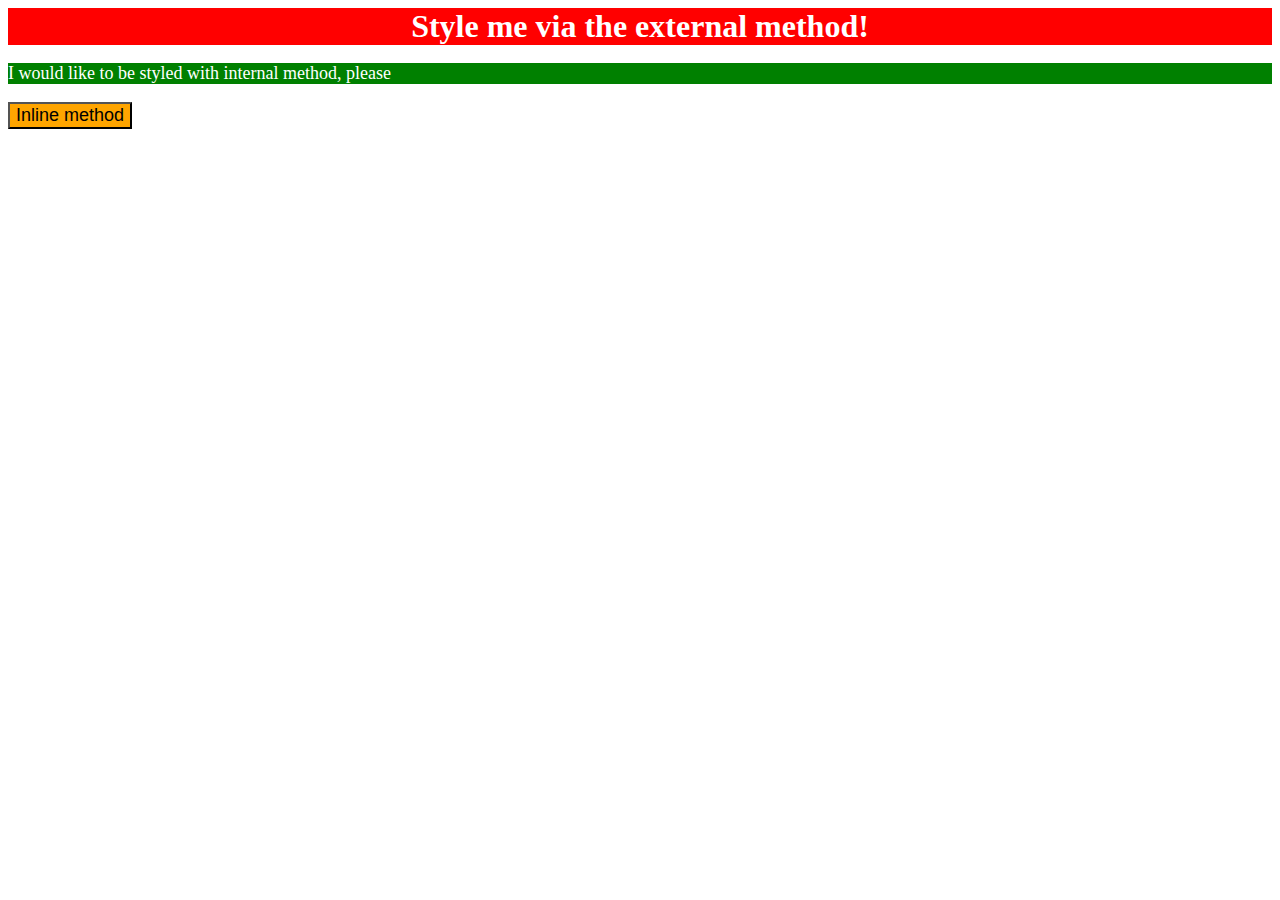
<file: cssexercises01/index.html>
<!DOCTYPE html>
<html lang="en">
<head>
    <meta charset="UTF-8">
    <meta name="viewport" content="width=device-width, initial-scale=1.0">
    <title>Document</title>
    <link rel="stylesheet" href="styles.css">
    <style>
        p{
          color: white;
          background-color: green;
          font-size: 18px;

        }
    </style>
</head>
<body>
    <div>
        Style me via the external method!
    </div>
    <p>I would like to be styled with internal method, please</p>
    <button style= "background-color: orange;font-size: 18px;">Inline method</button>
</body>
</html>
</file>
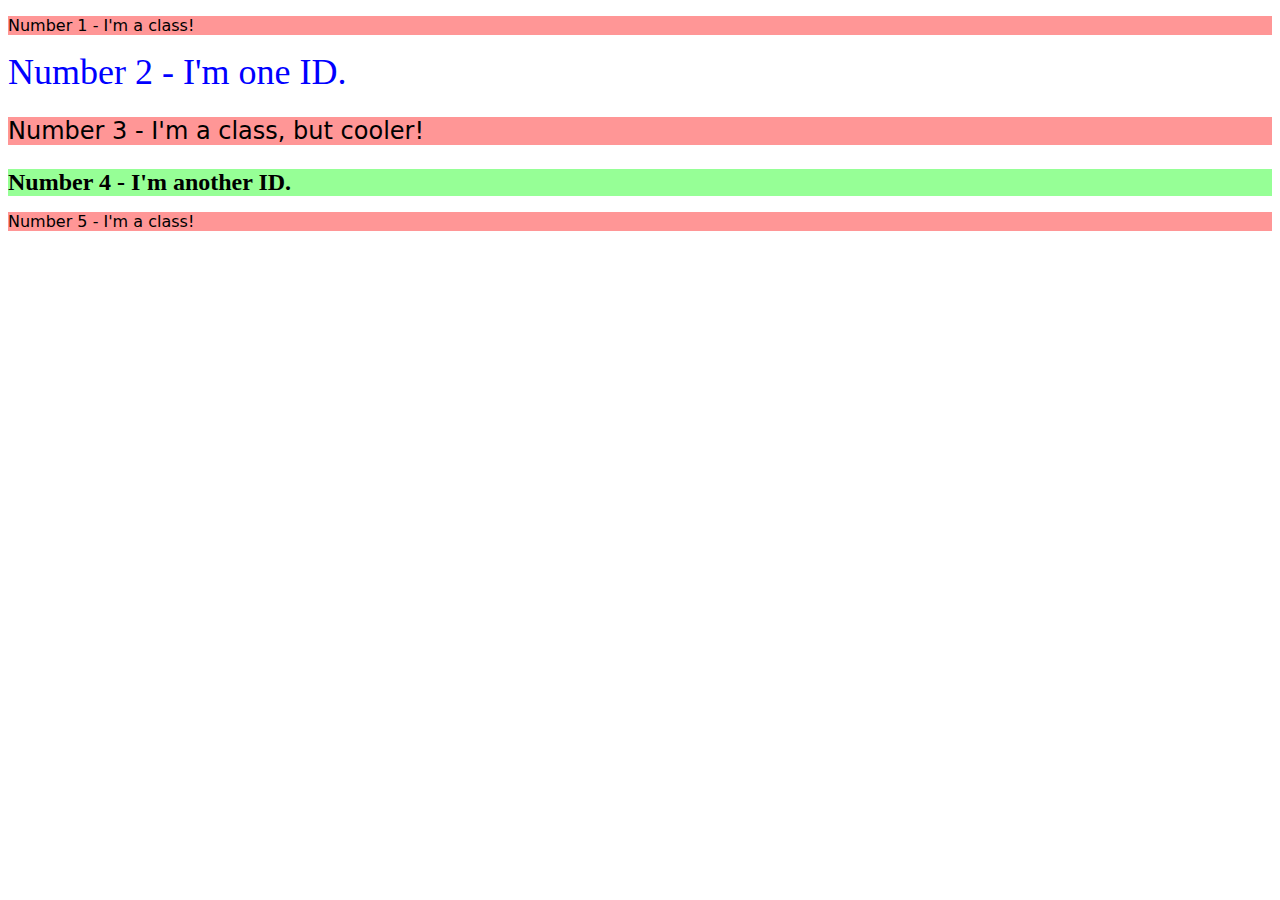
<file: cssexercises02/index.html>
<!DOCTYPE html>
<html lang="en">
  <head>
    <meta charset="UTF-8">
    <meta http-equiv="X-UA-Compatible" content="IE=edge">
    <meta name="viewport" content="width=device-width, initial-scale=1.0">
    <title>Class and ID Selectors</title>
    <link rel="stylesheet" href="style.css">
  </head>
  <body>
    <p class = "odd">Number 1 - I'm a class!</p>
    <div id = "second">Number 2 - I'm one ID.</div>
    <p class = "odd" id="third">Number 3 - I'm a class, but cooler!</p>
    <div id = "fourth">Number 4 - I'm another ID.</div>
    <p class = "odd">Number 5 - I'm a class!</p>
  </body>
</html>
</file>
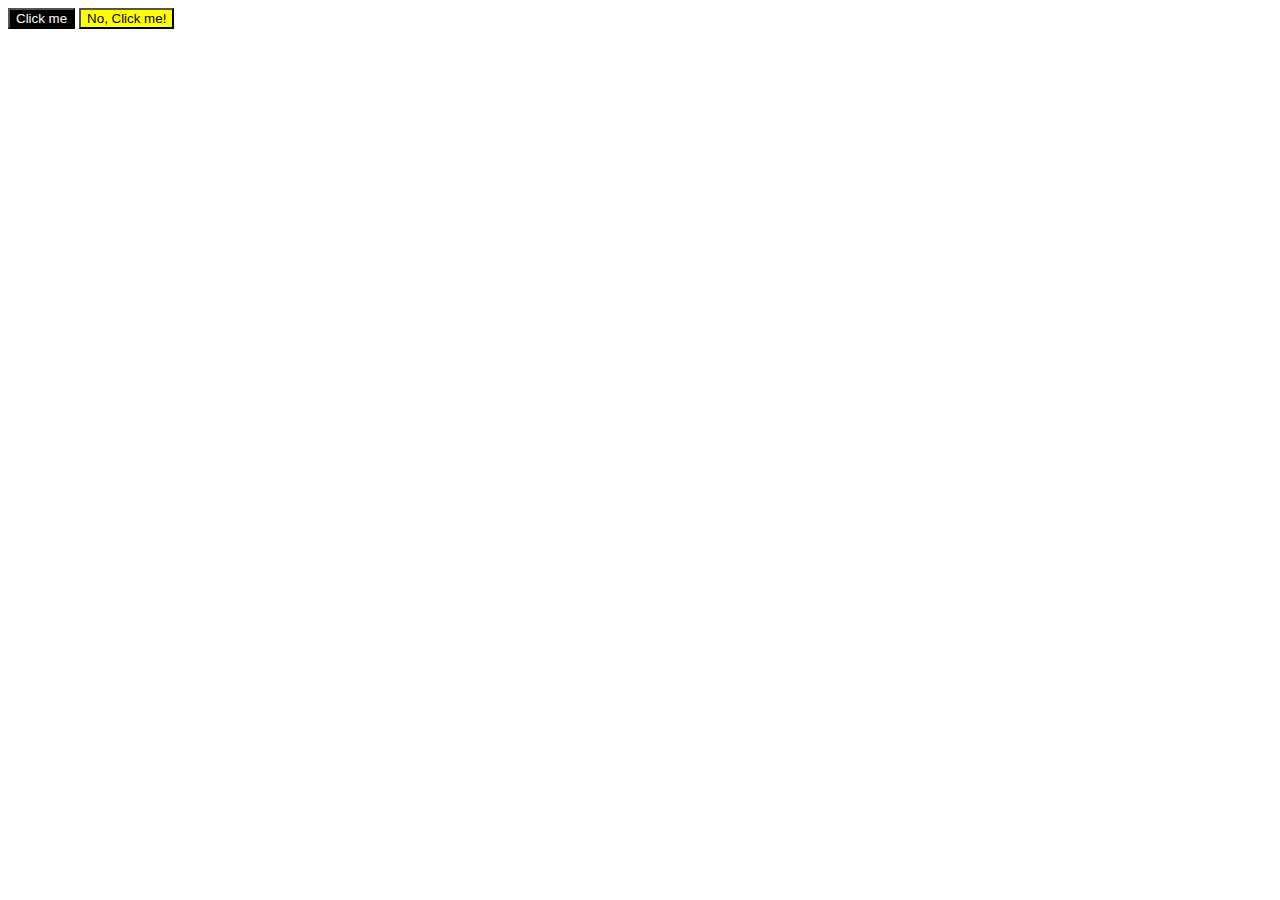
<file: cssexercises03/index.html>
<!DOCTYPE html>
<html lang="en">
<head>
    <meta charset="UTF-8">
    <meta name="viewport" content="width=device-width, initial-scale=1.0">
    <title>Document</title>
    <link rel="stylesheet" href="styles.css">
</head>
<body>
    <button class="one">Click me</button>

    <button class="two">No, Click me!</button>
</body>
</html>
</file>
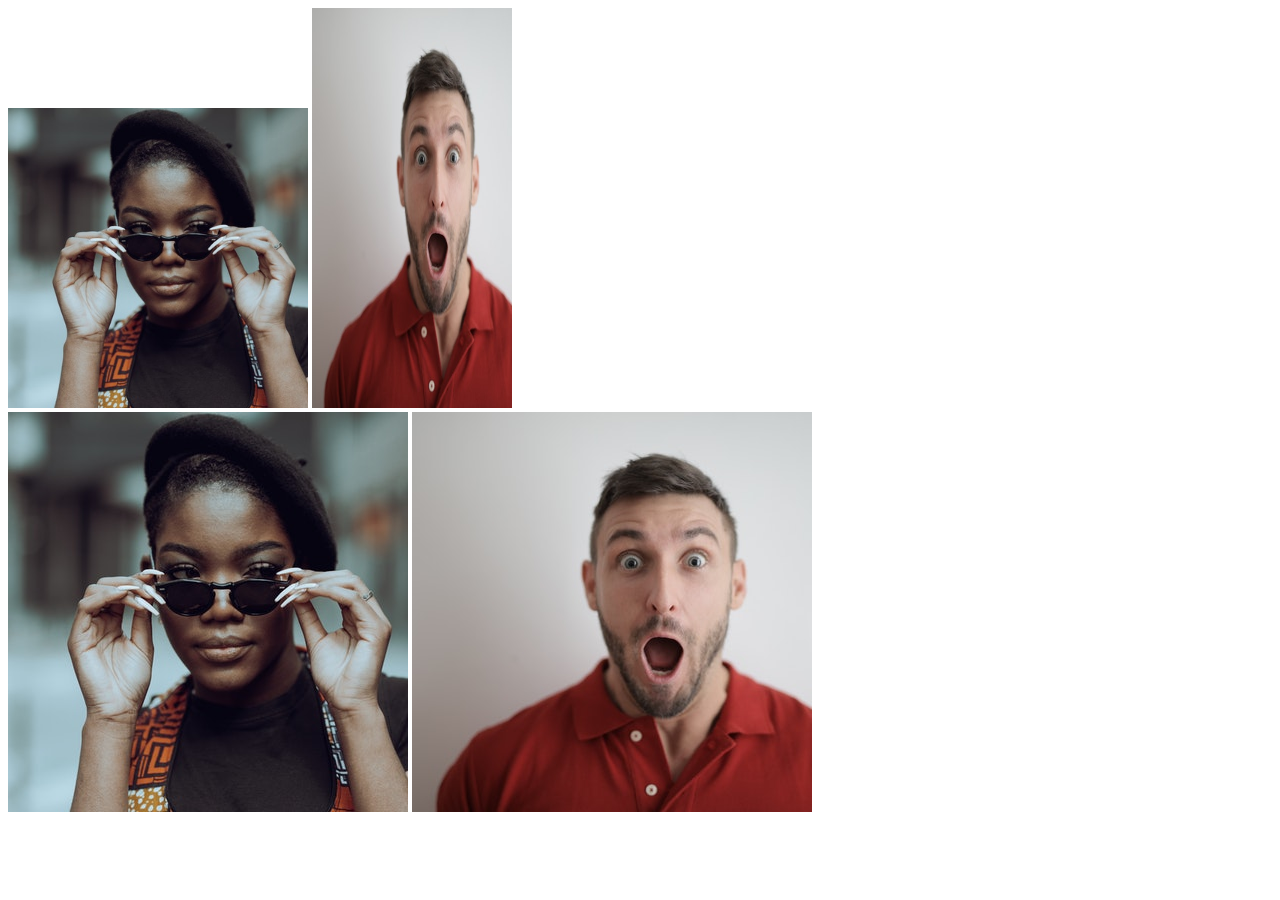
<file: cssexercises04/index.html>
<!DOCTYPE html>
<html lang="en">
  <head>
    <meta charset="UTF-8">
    <meta http-equiv="X-UA-Compatible" content="IE=edge">
    <meta name="viewport" content="width=device-width, initial-scale=1.0">
    <title>Chaining Selectors</title>
    <link rel="stylesheet" href="style.css">
  </head>
  <body>
    <!-- Use the classes BELOW this line -->
    <div>
      <img class="avatar proportioned" src="./pexels-katho-mutodo-8434791.jpg" alt="Woman with glasses">
      <img class="avatar distorted" src="./pexels-andrea-piacquadio-3777931.jpg" alt="Man with surprised expression">
    </div>
    <!-- Use the classes ABOVE this line -->
    <div>
      <img class="original proportioned" src="./pexels-katho-mutodo-8434791.jpg" alt="Woman with glasses">
      <img class="original distorted" src="./pexels-andrea-piacquadio-3777931.jpg" alt="Man with surprised expression">
    </div>
  </body>
</html>
</file>
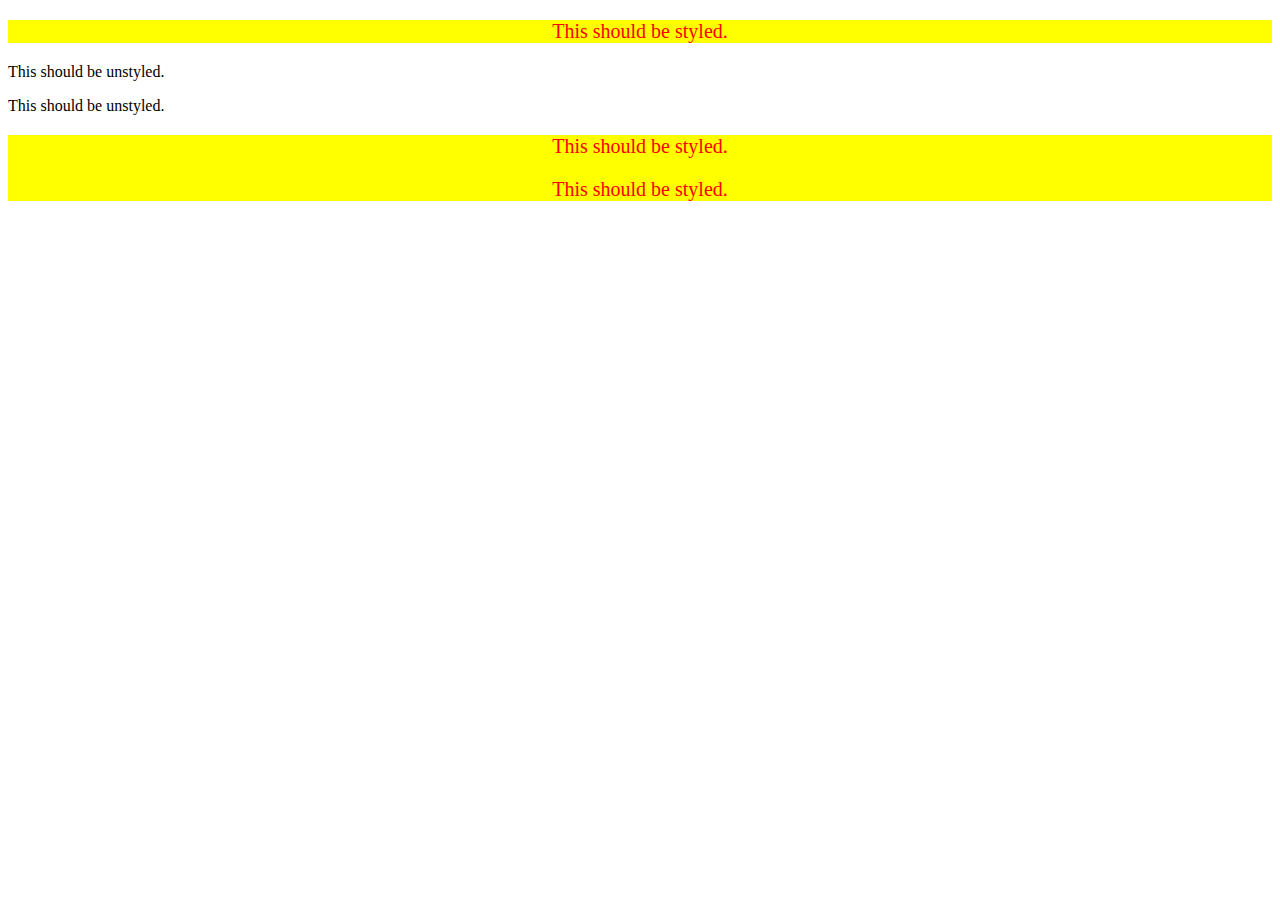
<file: cssexercises05/index.html>
<!DOCTYPE html>
<html lang="en">
  <head>
    <meta charset="UTF-8">
    <meta http-equiv="X-UA-Compatible" content="IE=edge">
    <meta name="viewport" content="width=device-width, initial-scale=1.0">
    <title>Descendant Combinator</title>
    <link rel="stylesheet" href="style.css">
  </head>
  <body>
    <div class="container">
      <p class="text">This should be styled.</p>
    </div>
    <p class="text">This should be unstyled.</p>
    <p class="text">This should be unstyled.</p>
    <div class="container">
      <p class="text">This should be styled.</p>
      <p class="text">This should be styled.</p>
    </div>
  </body>
</html>
</file>
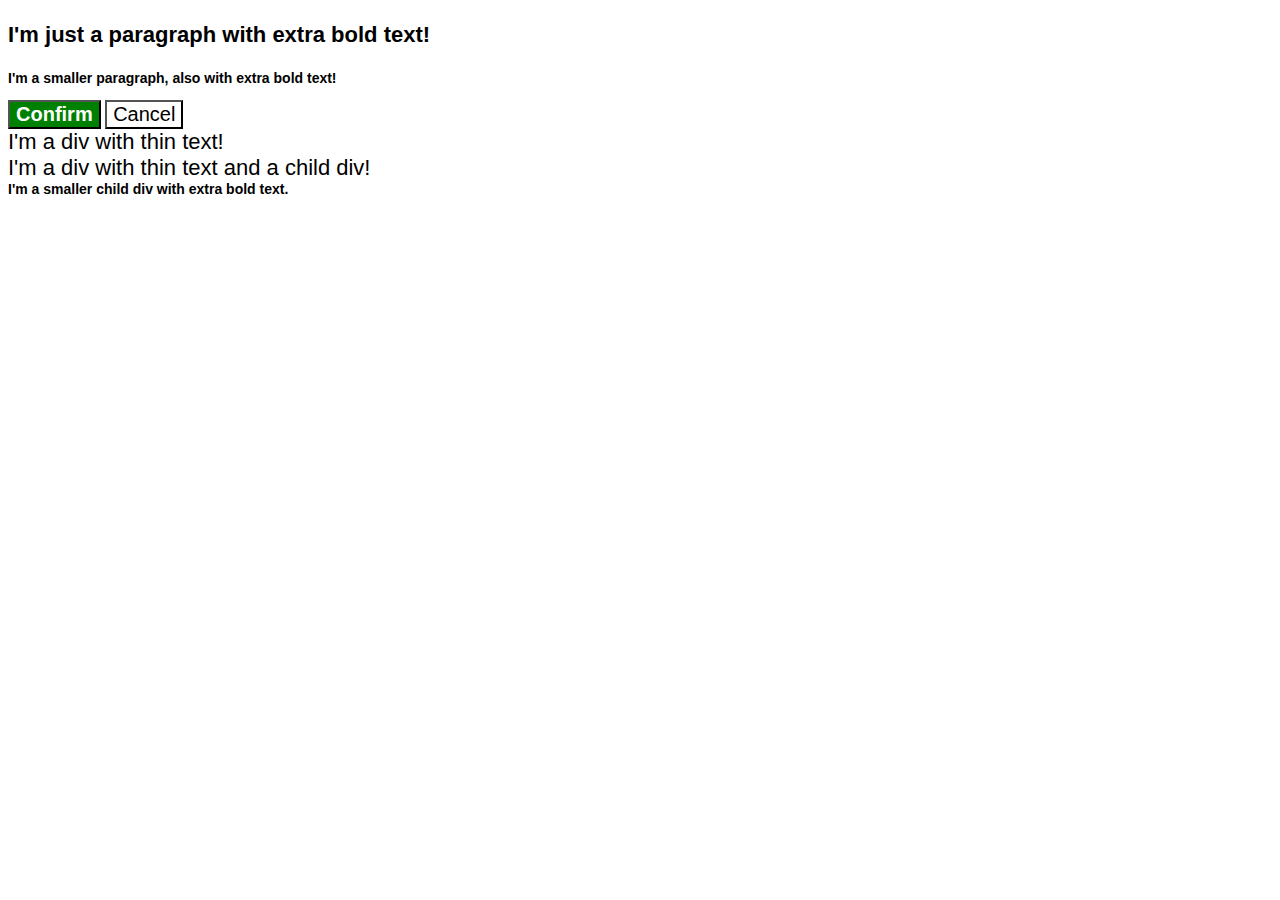
<file: cssexercises06/index.html>
<!DOCTYPE html>
<html lang="en">
  <head>
    <meta charset="UTF-8">
    <meta http-equiv="X-UA-Compatible" content="IE=edge">
    <meta name="viewport" content="width=device-width, initial-scale=1.0">
    <title>Fix the Cascade</title>
    <link rel="stylesheet" href="style.css">
  </head>
  <body>
    <p class="para">I'm just a paragraph with extra bold text!</p>
    <p class="para small-para">I'm a smaller paragraph, also with extra bold text!</p>

    <button id="confirm-button" class="button confirm">Confirm</button>
    <button id="cancel-button" class="button cancel">Cancel</button>

    <div class="text">I'm a div with thin text!</div>
    <div class="text">I'm a div with thin text and a child div!
      <div class="text child">I'm a smaller child div with extra bold text.</div>
    </div>
  </body>
</html>
</file>
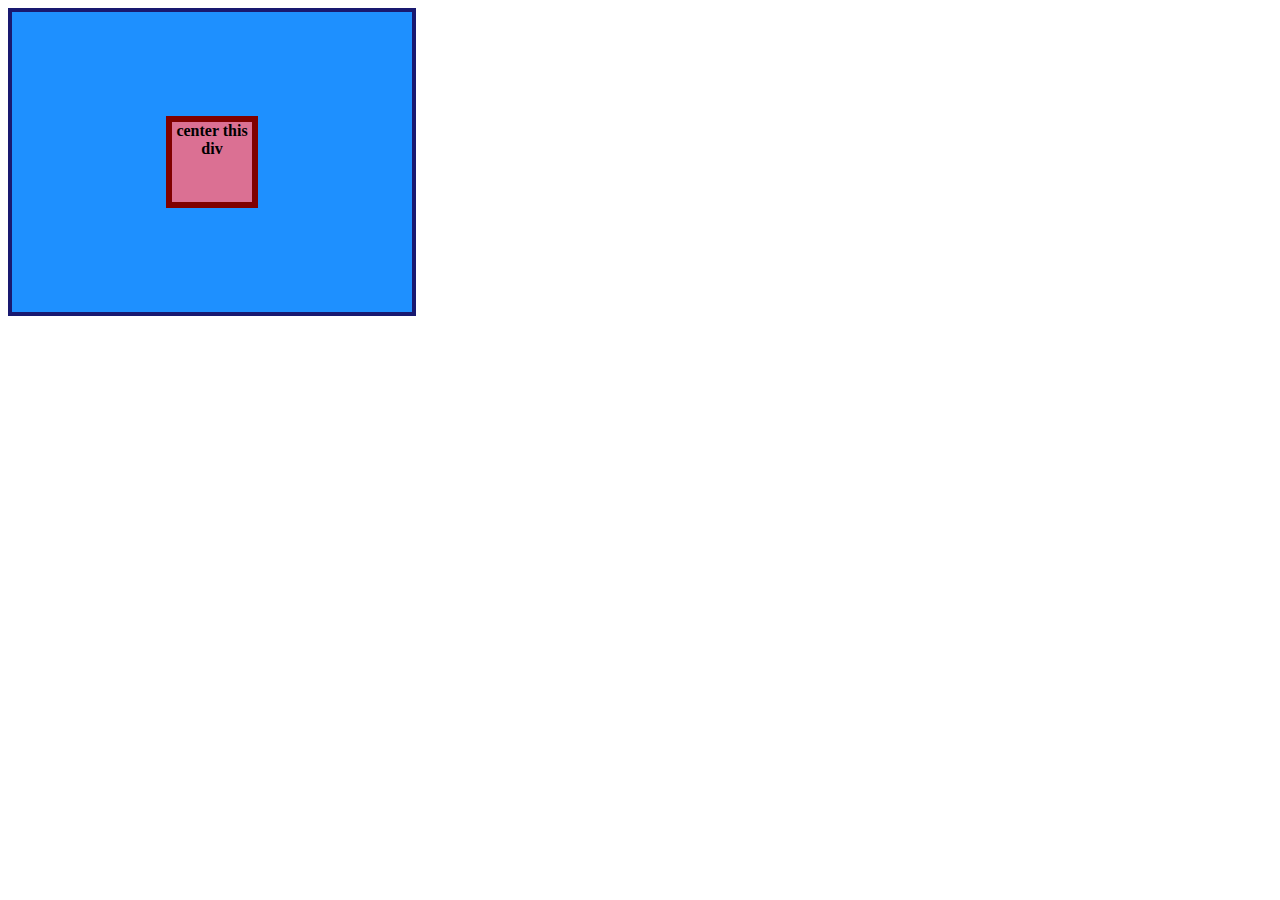
<file: flex/index.html>
<!DOCTYPE html>
<html lang="en">
  <head>
    <meta charset="UTF-8">
    <meta http-equiv="X-UA-Compatible" content="IE=edge">
    <meta name="viewport" content="width=device-width, initial-scale=1.0">
    <title>CENTER THIS DIV</title>
    <link rel="stylesheet" href="style.css">
  </head>
  <body>
    <div class="container">
      <div class="box">center this div</div>
    </div>
  </body>
</html>
</file>
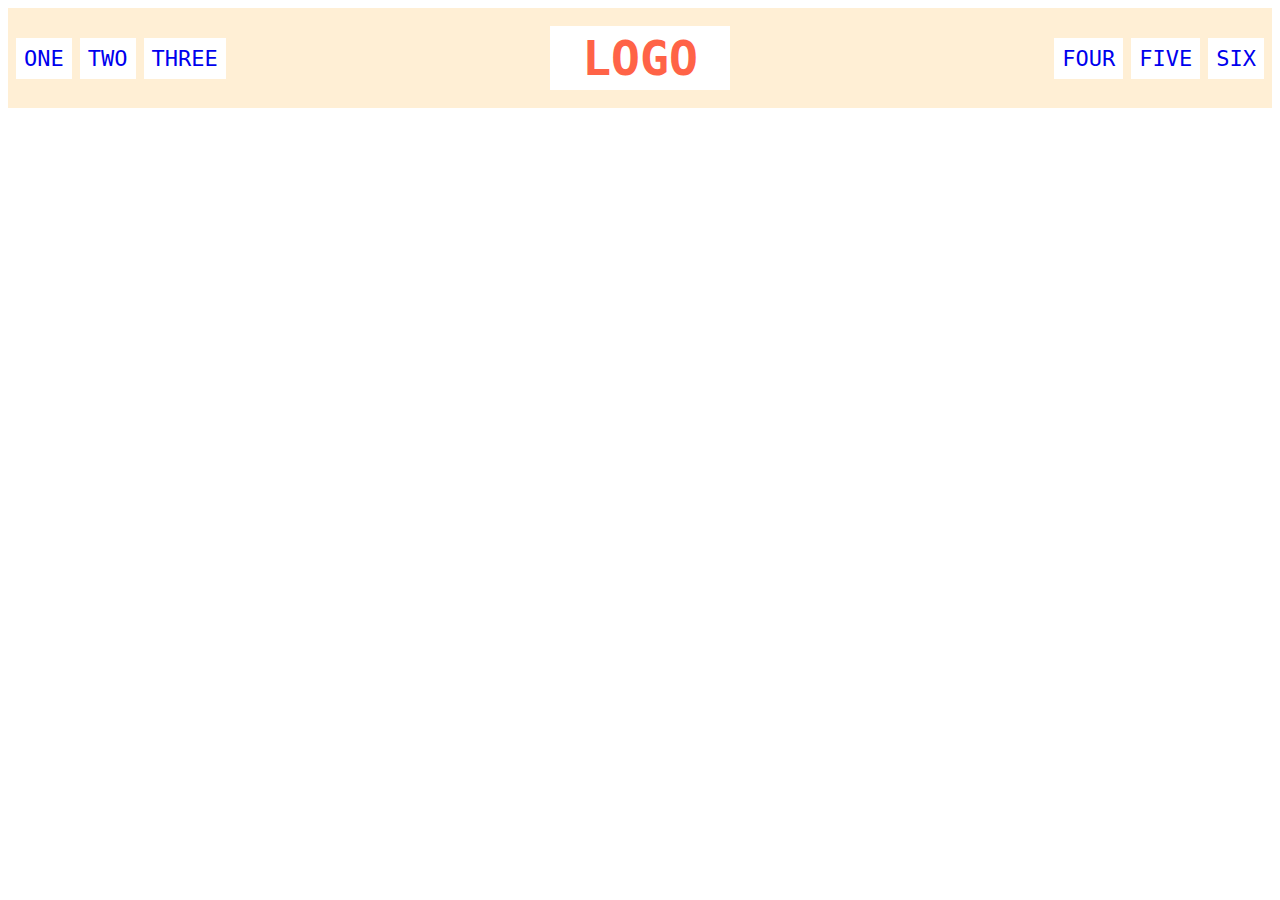
<file: flex/flex02/index.html>
<!DOCTYPE html>
<html lang="en">
  <head>
    <meta charset="UTF-8">
    <meta http-equiv="X-UA-Compatible" content="IE=edge">
    <meta name="viewport" content="width=device-width, initial-scale=1.0">
    <title>Flex Header</title>
    <link rel="stylesheet" href="style.css">
  </head>
  <body>
    <div class="header">
      <div class="left-links">
        <ul>
          <li><a href="#">ONE</a></li>
          <li><a href="#">TWO</a></li>
          <li><a href="#">THREE</a></li>
        </ul>
      </div>
      <div class="logo">LOGO</div>
      <div class="right-links">
        <ul>
          <li><a href="#">FOUR</a></li>
          <li><a href="#">FIVE</a></li>
          <li><a href="#">SIX</a></li>
        </ul>
      </div>
    </div>
  </body>
</html>
</file>
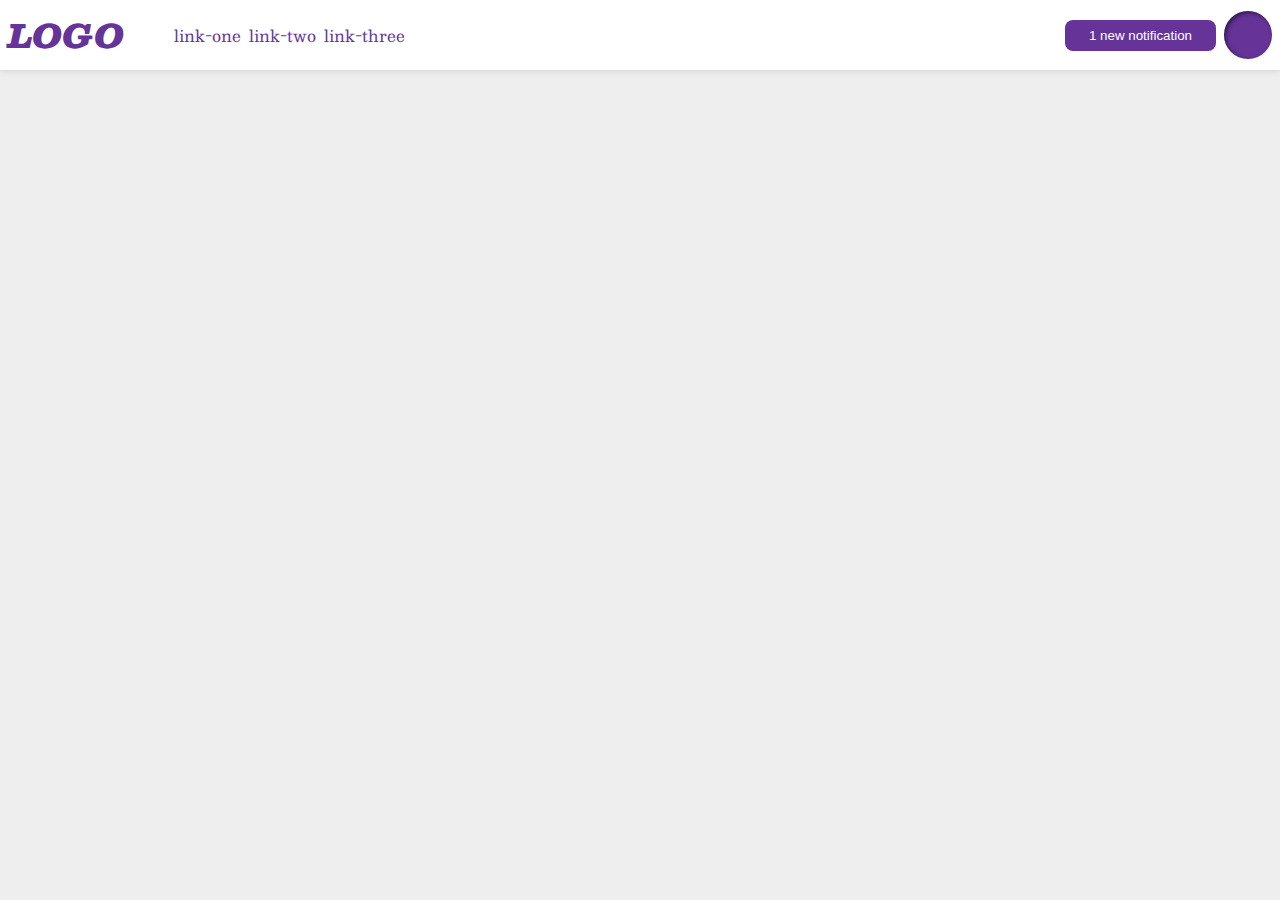
<file: flex/flex03/index.html>
<!DOCTYPE html>
<html lang="en">
  <head>
    <meta charset="UTF-8">
    <meta http-equiv="X-UA-Compatible" content="IE=edge">
    <meta name="viewport" content="width=device-width, initial-scale=1.0">
    <title>Flex Header 2</title>
    <link rel="stylesheet" href="style.css">
  </head>
  <body>
    <div class="header">
    <div class = "left">
      <div class="logo">
        LOGO
      </div>
      <ul class="links">
        <li><a href="google.com">link-one</a></li>
        <li><a href="google.com">link-two</a></li>
        <li><a href="google.com">link-three</a></li>
      </ul>
    </div>
    <div class = "right">
      <button class="notifications">
        1 new notification
      </button>
      <div class="profile-image"></div>
    </div>
    </div>
  </body>
</html>
</file>
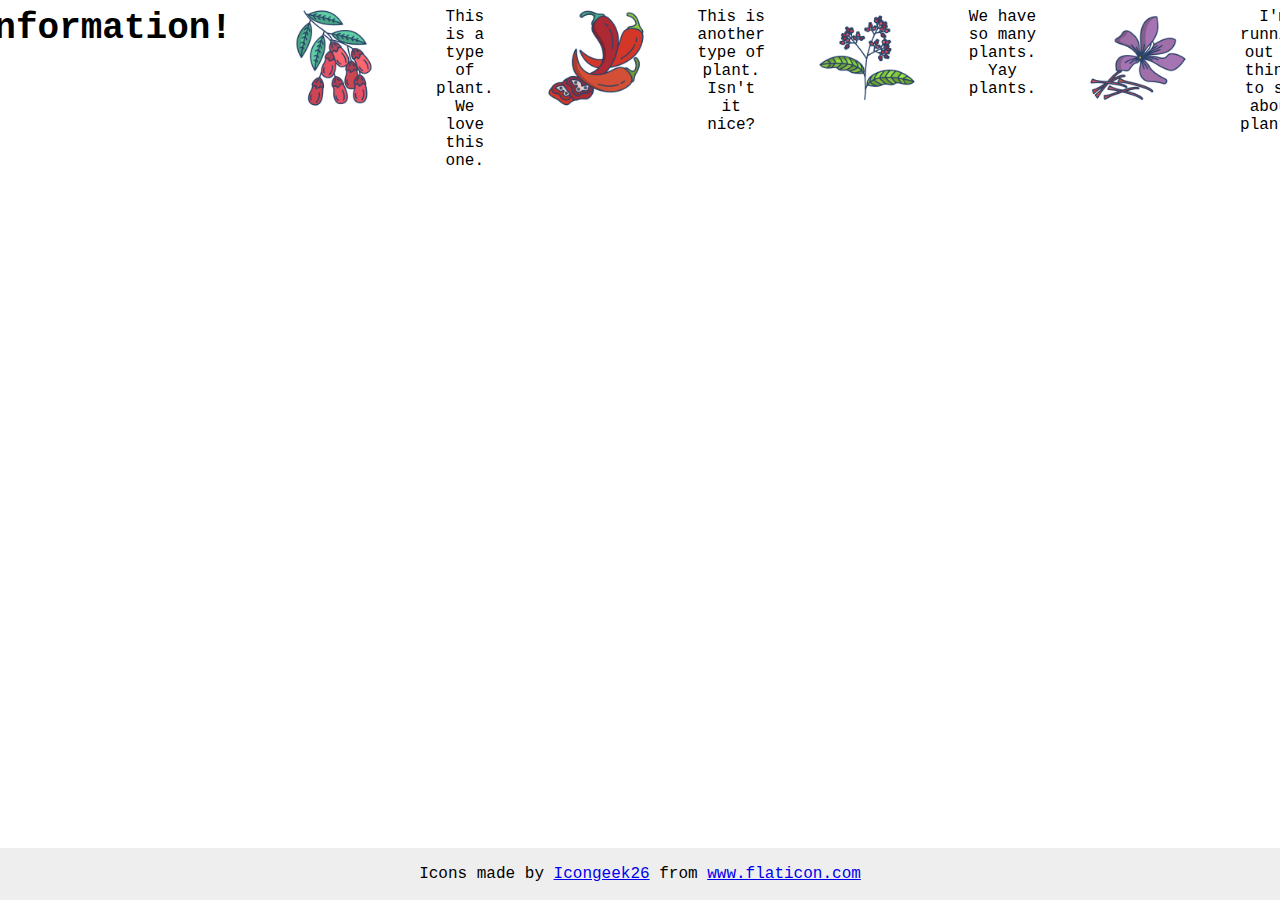
<file: flex/flex04/index.html>
<!DOCTYPE html>
<html lang="en">
  <head>
    <meta charset="UTF-8">
    <meta http-equiv="X-UA-Compatible" content="IE=edge">
    <meta name="viewport" content="width=device-width, initial-scale=1.0">
    <title>Information</title>
    <link rel="stylesheet" href="style.css">
  </head>
  <body>
    <div class = "container">
        <div class="title">Information!</div>

        <img src="./images/barberry.png" alt="barberry">
        <div class="text">This is a type of plant. We love this one.</div>

        <img src="./images/chilli.png" alt="chili">
        <div class="text">This is another type of plant. Isn't it nice?</div>

        <img src="./images/pepper.png" alt="pepper">
        <div class="text">We have so many plants. Yay plants.</div>

        <img src="./images/saffron.png" alt="saffron">
        <div class="text">I'm running out of things to say about plants.</div>
    </div>
    <!-- disregard this section, it's here to give attribution to the creator of these icons -->
    <div class="footer">
      <div>Icons made by <a href="https://www.flaticon.com/authors/icongeek26" title="Icongeek26">Icongeek26</a> from <a href="https://www.flaticon.com/" title="Flaticon">www.flaticon.com</a></div>
    </div>
  </body>
</html>
</file>
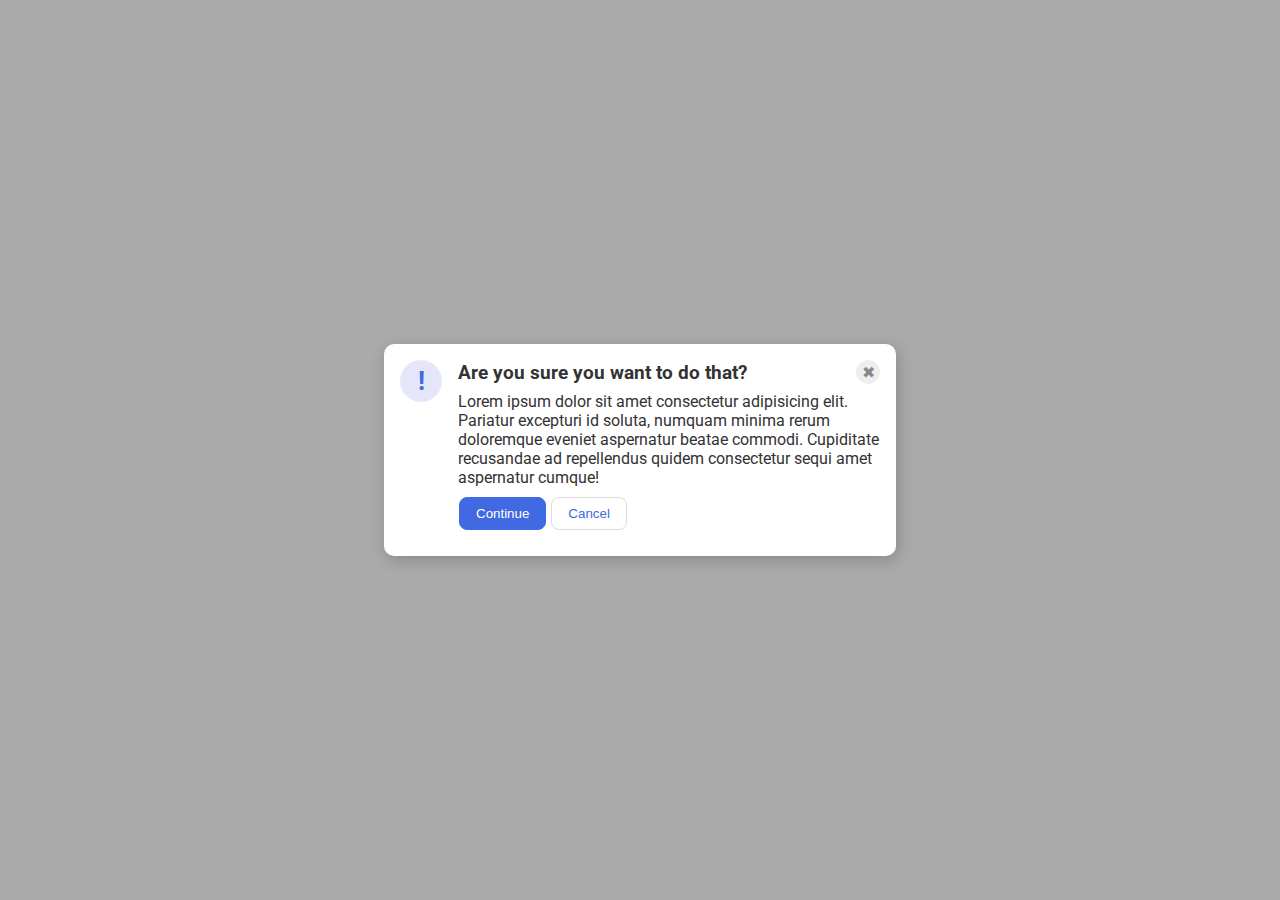
<file: flex/flex05/index.html>
<!DOCTYPE html>
<html lang="en">
  <head>
    <meta charset="UTF-8">
    <meta http-equiv="X-UA-Compatible" content="IE=edge">
    <meta name="viewport" content="width=device-width, initial-scale=1.0">
    <link rel="stylesheet" href="style.css">
    <title>Modal</title>
  </head>
  <body>
    <div class="modal">
      <div class="icon">!</div>
      <div class ="container">
      <div class="header">Are you sure you want to do that?
      <button class="close-button">✖</button></div>
      <div class="text">Lorem ipsum dolor sit amet consectetur adipisicing elit. Pariatur excepturi id soluta, numquam minima rerum doloremque eveniet aspernatur beatae commodi. Cupiditate recusandae ad repellendus quidem consectetur sequi amet aspernatur cumque!</div>
      <button class="continue">Continue</button>
      <button class="cancel">Cancel</button>
    </div>
    </div>
  </body>
</html>
</file>
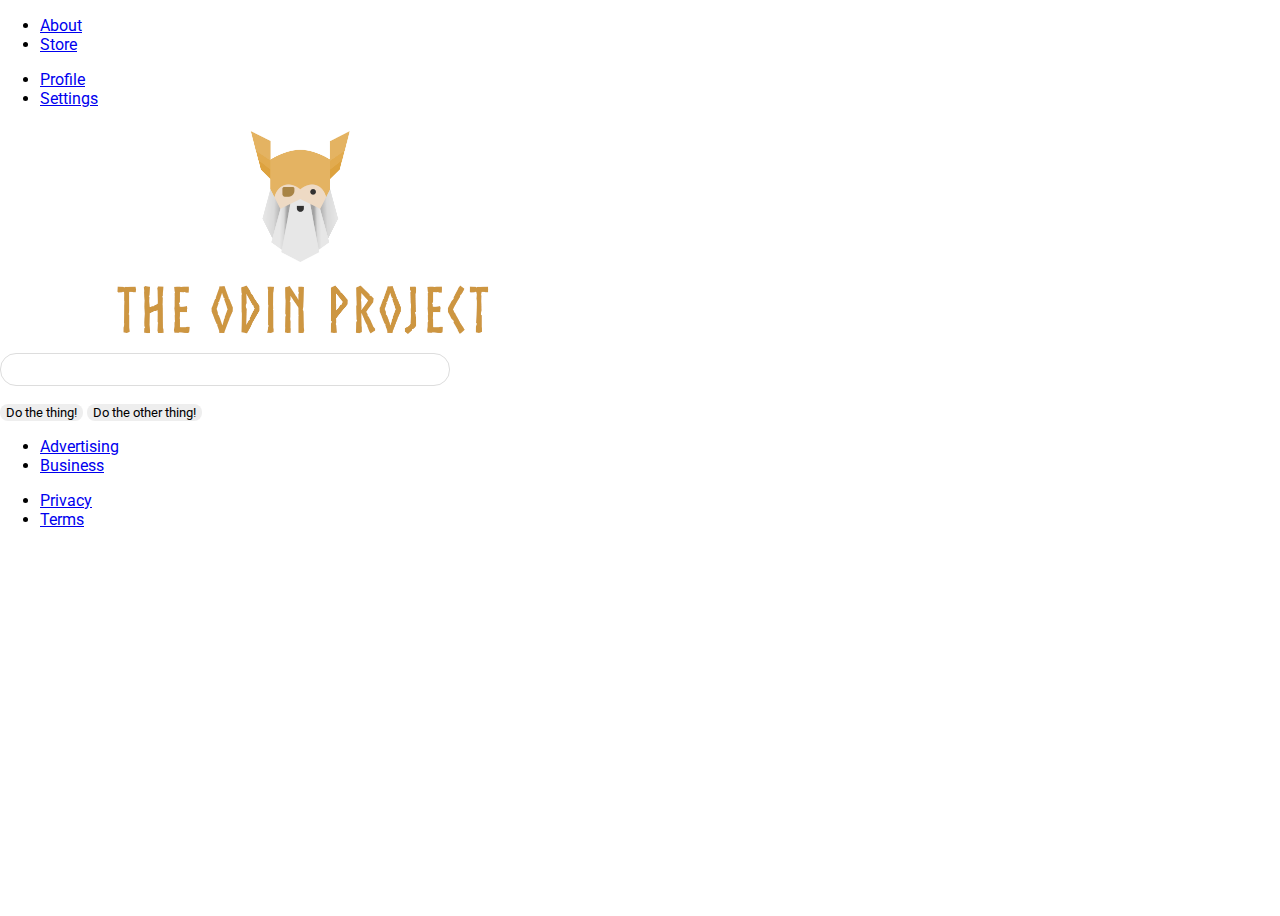
<file: flex/flex06/index.html>
<!DOCTYPE html>
<html lang="en">
  <head>
    <meta charset="UTF-8">
    <meta http-equiv="X-UA-Compatible" content="IE=edge">
    <meta name="viewport" content="width=device-width, initial-scale=1.0">
    <title>LAYOUT</title>
    <link rel="stylesheet" href="./style.css">
  </head>
  <body>
    <div class="header">
      <ul class="left-links">
        <li><a href="#">About</a></li>
        <li><a href="#">Store</a></li>
      </ul>
      <ul class="right-links">
        <li><a href="#">Profile</a></li>
        <li><a href="#">Settings</a></li>
      </ul>
    </div>
    <div class = "wrapper"> 
        <div class="content">
        <img src="logo.png" alt="Project logo. Represents odin with the project name.">
        <div class="input">
            <input type="text">
        </div>
        <div class="buttons">
            <button>Do the thing!</button>
            <button>Do the other thing!</button>
        </div>
        </div>
        <div class="footer">
        <ul class="left-links">
            <li><a href="#">Advertising</a></li>
            <li><a href="#">Business</a></li>
        </ul>
        <ul class="right-links">
            <li><a href="#">Privacy</a></li>
            <li><a href="#">Terms</a></li>
        </ul>
        </div>
    </div>
  </body>
</html>
</file>
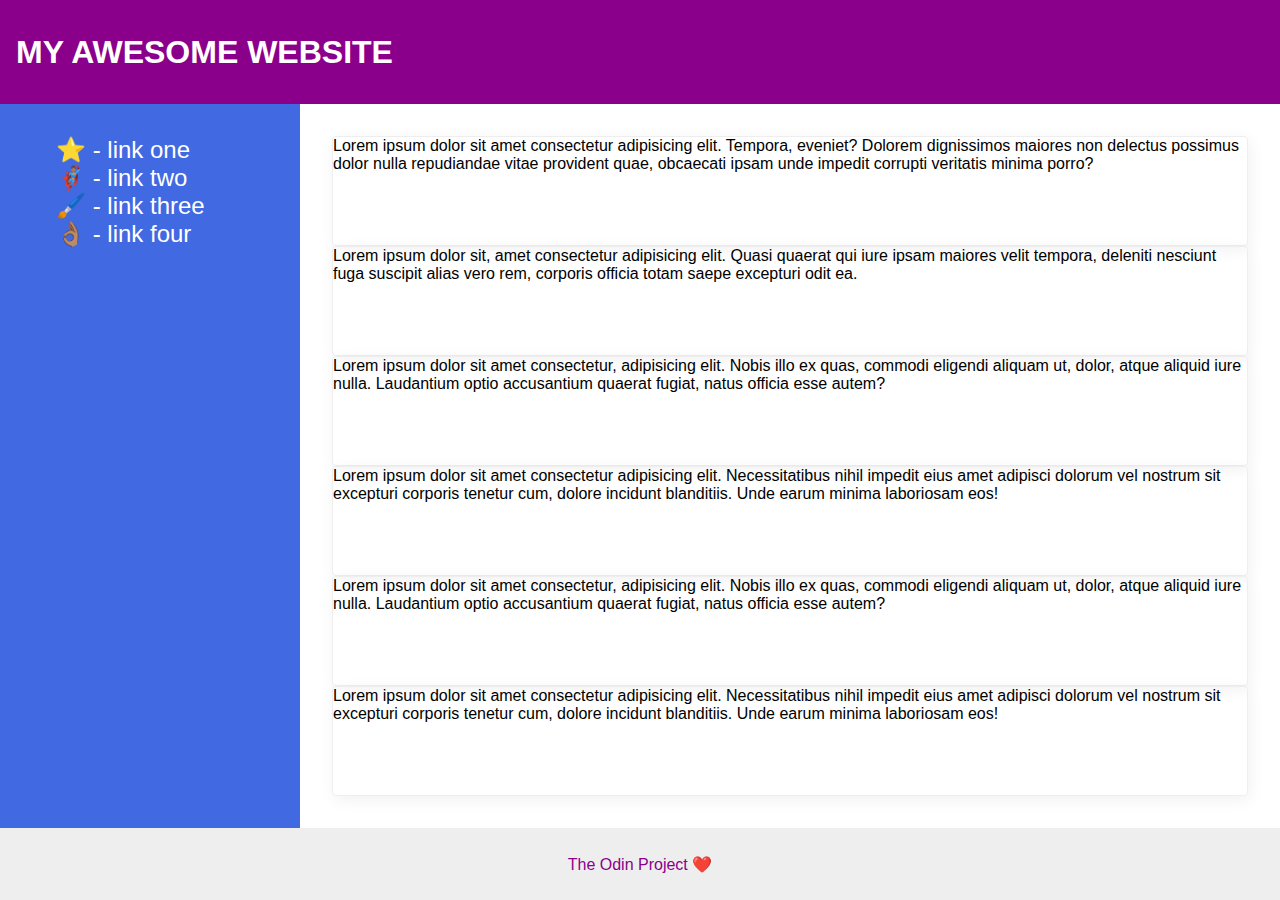
<file: flex/flex07/index.html>
<!DOCTYPE html>
<html lang="en">
  <head>
    <meta charset="UTF-8">
    <meta http-equiv="X-UA-Compatible" content="IE=edge">
    <meta name="viewport" content="width=device-width, initial-scale=1.0">
    <title>The Holy Grail</title>
    <link rel="stylesheet" href="style.css">
  </head>
  <body>
    <div class="header">
      MY AWESOME WEBSITE
    </div>
    <div class ="container">
    <div class="sidebar">
      <ul>
        <li><a href="#">⭐ - link one</a></li>
        <li><a href="#">🦸🏽‍♂️ - link two</a></li>
        <li><a href="#">🖌️ - link three</a></li>
        <li><a href="#">👌🏽 - link four</a></li>
      </ul>
    </div>

    <div class="cards">
        
        <div class="card">Lorem ipsum dolor sit amet consectetur adipisicing elit. Tempora, eveniet? Dolorem dignissimos maiores non delectus possimus dolor nulla repudiandae vitae provident quae, obcaecati ipsam unde impedit corrupti veritatis minima porro?</div>
        <div class="card">Lorem ipsum dolor sit, amet consectetur adipisicing elit. Quasi quaerat qui iure ipsam maiores velit tempora, deleniti nesciunt fuga suscipit alias vero rem, corporis officia totam saepe excepturi odit ea.</div>
        <div class="card">Lorem ipsum dolor sit amet consectetur, adipisicing elit. Nobis illo ex quas, commodi eligendi aliquam ut, dolor, atque aliquid iure nulla. Laudantium optio accusantium quaerat fugiat, natus officia esse autem?</div>
        <div class="card">Lorem ipsum dolor sit amet consectetur adipisicing elit. Necessitatibus nihil impedit eius amet adipisci dolorum vel nostrum sit excepturi corporis tenetur cum, dolore incidunt blanditiis. Unde earum minima laboriosam eos!</div>
        <div class="card">Lorem ipsum dolor sit amet consectetur, adipisicing elit. Nobis illo ex quas, commodi eligendi aliquam ut, dolor, atque aliquid iure nulla. Laudantium optio accusantium quaerat fugiat, natus officia esse autem?</div>
        <div class="card">Lorem ipsum dolor sit amet consectetur adipisicing elit. Necessitatibus nihil impedit eius amet adipisci dolorum vel nostrum sit excepturi corporis tenetur cum, dolore incidunt blanditiis. Unde earum minima laboriosam eos!</div>
    </div>
    </div>
    <div class="footer">
      The Odin Project ❤️
    </div>
  </body>
</html>
</file>
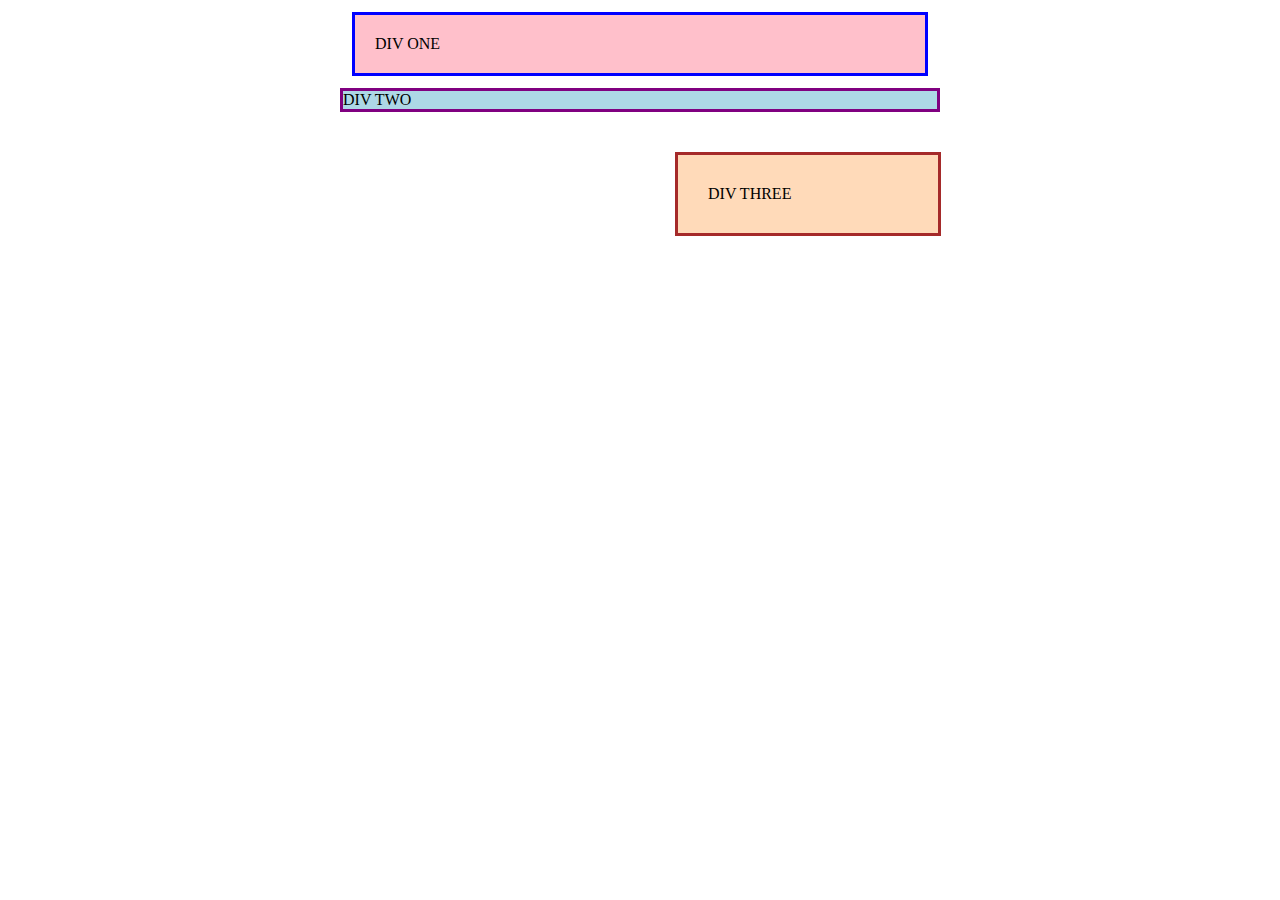
<file: margin-padding/margin-padding01/index.html>
<!DOCTYPE html>
<html lang="en">
  <head>
    <meta charset="UTF-8">
    <meta http-equiv="X-UA-Compatible" content="IE=edge">
    <meta name="viewport" content="width=device-width, initial-scale=1.0">
    <title>Margin and Padding exercise</title>
    <link rel="stylesheet" href="style.css">
  </head>
  <body>
    <div class="one">
      DIV ONE
    </div>
    <div class="two">
      DIV TWO
    </div>
    <div class="three">
      DIV THREE
    </div>
  </body>
</html>
</file>
<file: cssexercises01/styles.css>
div {
    background-color: red;
    font-size: 32px;
    color: white;
    text-align: center;
    font-weight: bold;
}
</file>
<file: cssexercises02/style.css>
.odd{
    background-color: rgb(255,150,150);
    font-family:"Vardana","DejaVu Sans", sans-serif;
}
#second{
    color:blue;
    font-size: 36px;
}
#third{
    font-size: 24px;
}
#fourth{
    font-size: 24px;
    background-color: rgb(150,255,150);
    font-weight: bold;
}
</file>
<file: cssexercises03/styles.css>
.one{
    background-color: rgb(0,0,0);
    color: rgb(255,255,255);
}


.two{
    background-color: rgb(255,255,0);
}


.one.two{
    font-size: 28px;
    font-family:Helvetica,"Times New Roman",sans-serif;
}
</file>
<file: cssexercises04/style.css>
.avatar.proportioned{
    width: 300px;
    height:auto;
}
.avatar.distorted{
    width: 200px;
    height: 400px;
}
</file>
<file: cssexercises05/style.css>
div{
    background-color: yellow;
    color:red;
    font-size: 20px;
    text-align: center;
}
</file>
<file: cssexercises06/style.css>
body {
  font-family: Arial, Helvetica, sans-serif;
}

.para,
.small-para {
  color: hsl(0, 0%, 0%);
  font-weight: 800;
}
.para {
    font-size: 22px;
  }
  
.small-para {
  font-size: 14px;
  font-weight: 800;
}



.confirm.button {
  background: green;
  color: white;
  font-weight: bold;
} 

.button {
  background-color: rgb(255, 255, 255);
  color: rgb(0, 0, 0);
  font-size: 20px;
}

.text.child {
  color: rgb(0, 0, 0);
  font-weight: 800;
  font-size: 14px;
}

div.text {
  color: rgb(0, 0, 0);
  font-size: 22px;
  font-weight: 100;
}
</file>
<file: flex/style.css>
.container {
    background: dodgerblue;
    border: 4px solid midnightblue;
    width: 400px;
    height: 300px;
    display: flex;
    justify-content: center;
    align-items: center;
  }
  
  .box {
    background: palevioletred;
    font-weight: bold;
    text-align: center;
    border: 6px solid maroon;
    width: 80px;
    height: 80px;}
</file>
<file: flex/flex02/style.css>
.header  {
    font-family: monospace;
    background: papayawhip;
    display: flex;
    justify-content: space-between;
    align-items: center;
    padding: 8px;
  }
  
  .logo {
    font-size: 48px;
    font-weight: 900;
    color: tomato;
    background: white;
    padding: 4px 32px;
    margin: 10px;
  }
  
  ul {
    /* this removes the dots on the list items*/
    display: flex;
    margin: 0;
    padding: 0;
    gap:8px;

    list-style-type: none;
  }
  
  a {
    font-size: 22px;
    background: white;
    padding: 8px;
    /* this removes the line under the links */
    text-decoration: none;
  }
</file>
<file: flex/flex03/style.css>
/* this is some magical font-importing.  
you'll learn about it later. */
@import url('https://fonts.googleapis.com/css2?family=Besley:ital,wght@0,400;1,900&display=swap');

body {
  margin: 0;
  background: #eee;
  font-family: Besley, serif;
}

.header {
  background: white;
  border-bottom: 1px solid #ddd;
  box-shadow: 0 0 8px rgba(0,0,0,.1);
  display: flex;
  justify-content: space-between;
  padding: 8px;
}

.profile-image {
  background: rebeccapurple;
  box-shadow: inset 2px 2px 4px rgba(0,0,0,.5);
  border-radius: 50%;
  width: 48px;
  height: 48px;
}

.logo {
  color: rebeccapurple;
  font-size: 32px;
  font-weight: 900;
  font-style: italic;
}
.left{
    display:flex;
    align-items: center;
    
}
.right{
  display: flex;
  align-items: center;
  gap:8px;
}
.links{
    display: flex;
    justify-content: space-between;
    gap: 8px;
    margin:10px;
}
button {
  border: none;
  border-radius: 8px;
  background: rebeccapurple;
  color: white;
  padding: 8px 24px;
}
a {
  /* this removes the line under our links */
  text-decoration: none;
  color: rebeccapurple;
}

ul {
  list-style-type: none;
}
</file>
<file: flex/flex04/style.css>
body {
    font-family: 'Courier New', Courier, monospace;
    text-align: center;
}
  
  img {
    width: 100px;
    height: 100px;
  }
  
  .title {
    font-size: 36px;
    font-weight: 900;
    margin-bottom: 32px;
  }
  
  /* do not edit this footer */
  .footer {
    position: fixed;
    bottom: 0;
    left: 0;
    right: 0;
    height: 52px;
    display: flex;
    align-items: center;
    justify-content: center;
    background: #eee;
  }
  .container{
    display: flex;
    justify-content: center;
    gap:52px

  }
</file>
<file: flex/flex05/style.css>
@import url('https://fonts.googleapis.com/css2?family=Roboto:wght@400;700&display=swap');

html, body {
  height: 100%;
}

body {
  font-family: Roboto, sans-serif;
  margin: 0;
  background: #aaa;
  color: #333;
  /* I'll give you this one for free lol */
  display: flex;
  align-items: center;
  justify-content: center;
}

.modal {
  background: white;
  width: 480px;
  border-radius: 10px;
  box-shadow: 2px 4px 16px rgba(0,0,0,.2);
  display: flex;
  gap: 16px ;
  padding: 16px;
}

.icon {
  color: royalblue;
  font-size: 26px;
  font-weight: 700;
  background: lavender;
  width: 42px;
  height: 42px;
  border-radius: 50%;
  display: flex;
  align-items: center;
  justify-content: center;
  flex-shrink: 0;
  
}

.close-button {
  background: #eee;
  border-radius: 50%;
  color: #888;
  font-weight: 400;
  font-size: 16px;
  height: 24px;
  width: 24px;
  display: flex;
  align-items: center;
  justify-content: center;
  border: 1px solid #eee;
  padding: 0;
}

button {
  cursor: pointer;
  padding: 8px 16px;
  border-radius: 8px;
}

button.continue {
  background: royalblue;
  border: 1px solid royalblue;
  color: white;
  margin: 10px 1px 10px;
}

button.cancel {
  background: white;
  border: 1px solid #ddd;
  color: royalblue;
}
.header{
    font-weight: bold;
    font-size: larger;
    display:flex;
    align-items: center;
    justify-content: space-between;
    margin-bottom: 8px;
}
</file>
<file: flex/flex06/style.css>
@import url('https://fonts.googleapis.com/css2?family=Roboto:wght@400;700&display=swap');

body {
  height: 100vh;
  margin: 0;
  overflow: hidden;
  font-family: Roboto, sans-serif;
}

img {
  width: 600px;
}

button {
  font-family: Roboto, sans-serif;
  border: none;
  border-radius: 8px;
  background: #eee;
}

input {
  border: 1px solid #ddd;
  border-radius: 16px;
  padding: 8px 24px;
  width: 400px;
  margin-bottom: 16px;
}
</file>
<file: flex/flex07/style.css>
body {
    font-family: -apple-system, BlinkMacSystemFont, 'Segoe UI', Roboto, Oxygen, Ubuntu, Cantarell, 'Open Sans', 'Helvetica Neue', sans-serif;
    margin: 0;
    min-height: 100vh;
    display: flex;
    flex-direction: column;
    justify-content: space-between;

  }
  
  .header {
    height: 72px;
    background: darkmagenta;
    color: white;
    font-size: 32px;
    font-weight: 900;
    padding: 16px;
    display:flex;
    align-items: center;

    
}
.footer.header{
    flex:none;
}
  
  .footer {
    height: 72px;
    background: #eee;
    color: darkmagenta;
    display: flex;
    justify-content: center;
    align-items: center;
  }
  
  .sidebar {
    width: 300px;
    background: royalblue;
    box-sizing: border-box;
    padding: 16px;
    flex-shrink: 0;
  }

  .card {
    border: 1px solid #eee;
    box-shadow: 2px 4px 16px rgba(0,0,0,.06);
    border-radius: 4px;
  }
  .cards{
    display: flex;
    padding: 32px;
    flex-wrap: wrap;
  }

  .container{
    display: flex;
    flex: 1;
    
  }
  a{
    font-size: 24px;
    color:white;
    text-decoration: none;
    
  }
  ul{
    list-style-type: none;
  }
</file>
<file: margin-padding/margin-padding01/style.css>
body {
    max-width: 600px;
    margin: 0 auto;
  }
  
  .one {
    background: pink;
    border: 3px solid blue;
    /* CHANGE ME */
    padding: 20px;
    margin: 2%;
  }
  
  .two {
    background: lightblue;
    border: 3px solid purple;
    /* CHANGE ME */
    margin-bottom: 40px;
  }
  
  .three {
    background: peachpuff;
    border: 3px solid brown;
    width: 200px;
    /* CHANGE ME */
    padding: 30px;
    margin-left: 335px;
  }
</file>
